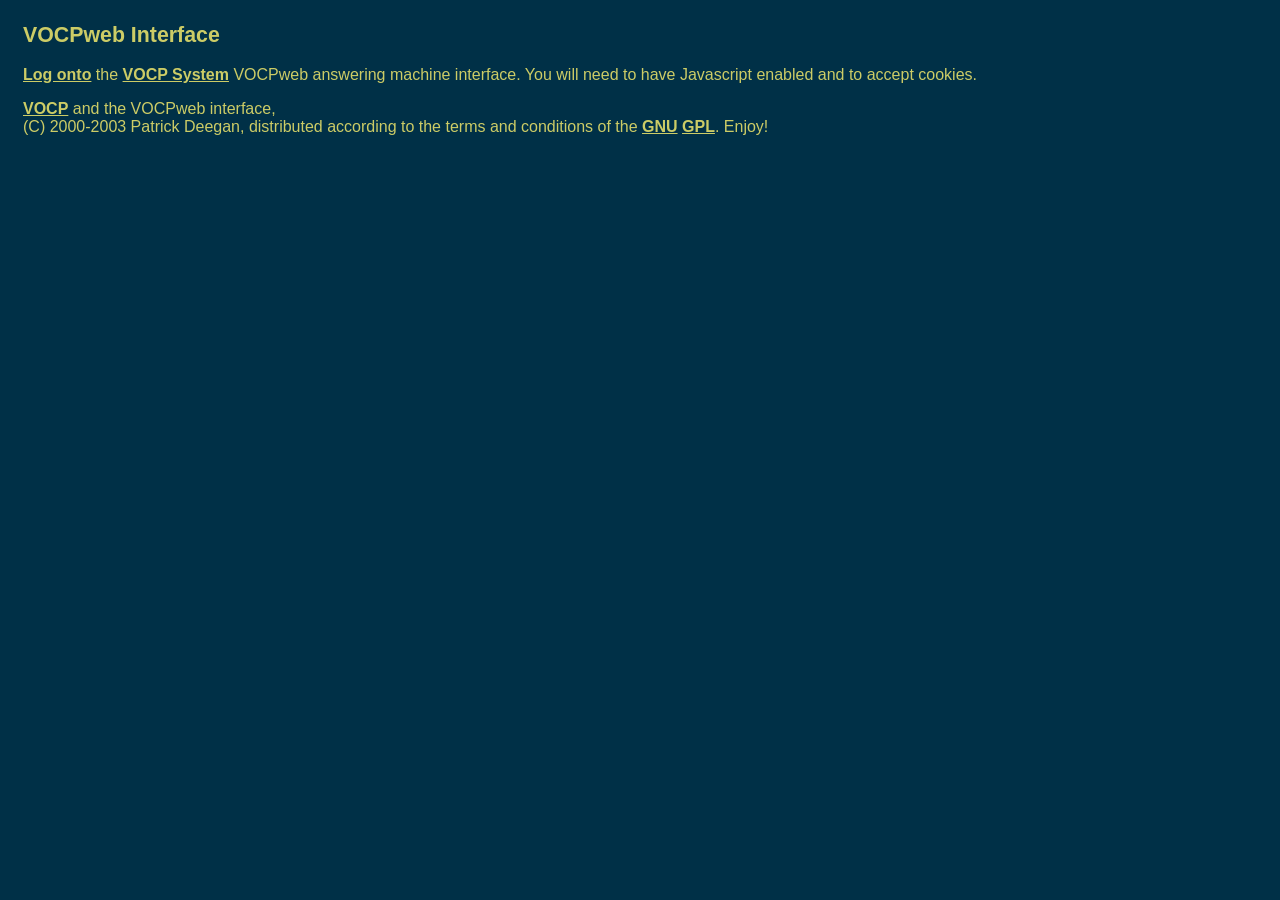
<file: vocpweb/index.html>
<html>
<head>
<title>VOCPweb</title>
<meta http-equiv="Content-Type" content="text/html; charset=iso-8859-1">
<meta http-equiv="Content-Type" content="text/html; charset=iso-8859-1">
<link rel=stylesheet href="styles.css" type="text/css">
<STYLE>
A:link {text-decoration: underline; font-weight: bold; color:#cccc66}
A:visited {color:#cccc66}
A:active {text-decoration: underline; color: #0000ff}
A:hover {text-decoration: underline; color:#0000ff} 
</STYLE>
</head>
<script language="JavaScript">
<!--

function openpage(page) {
        var newWindow = window.open(page,"vocpweb","scrollbars,HEIGHT=300,WIDTH=500");
}  
//-->
</script>
<body bgcolor="#ffffff"><table BORDER="0" CELLPADDING="15" CELLSPACING="0" width="90%">
<tr><td>
<h2>VOCPweb Interface</h2>
<p><a href="#" onClick="openpage('vocpweb.cgi');">Log onto</a> the <a href="http://VOCPsystem.com">VOCP System</a> VOCPweb answering 
machine interface.  You will need to have Javascript enabled and to accept cookies.</p>
<p><a href="http://VOCPsystem.com">VOCP</a> and the VOCPweb interface,<br />(C) 2000-2003 Patrick Deegan,  distributed according to the terms and conditions of the <a href="http://www.gnu.org">GNU</a> <a href="http://www.gnu.org/copyleft/gpl.html">GPL</a>. Enjoy!</p>
</td></tr></table>
</body>
</html>
</file>
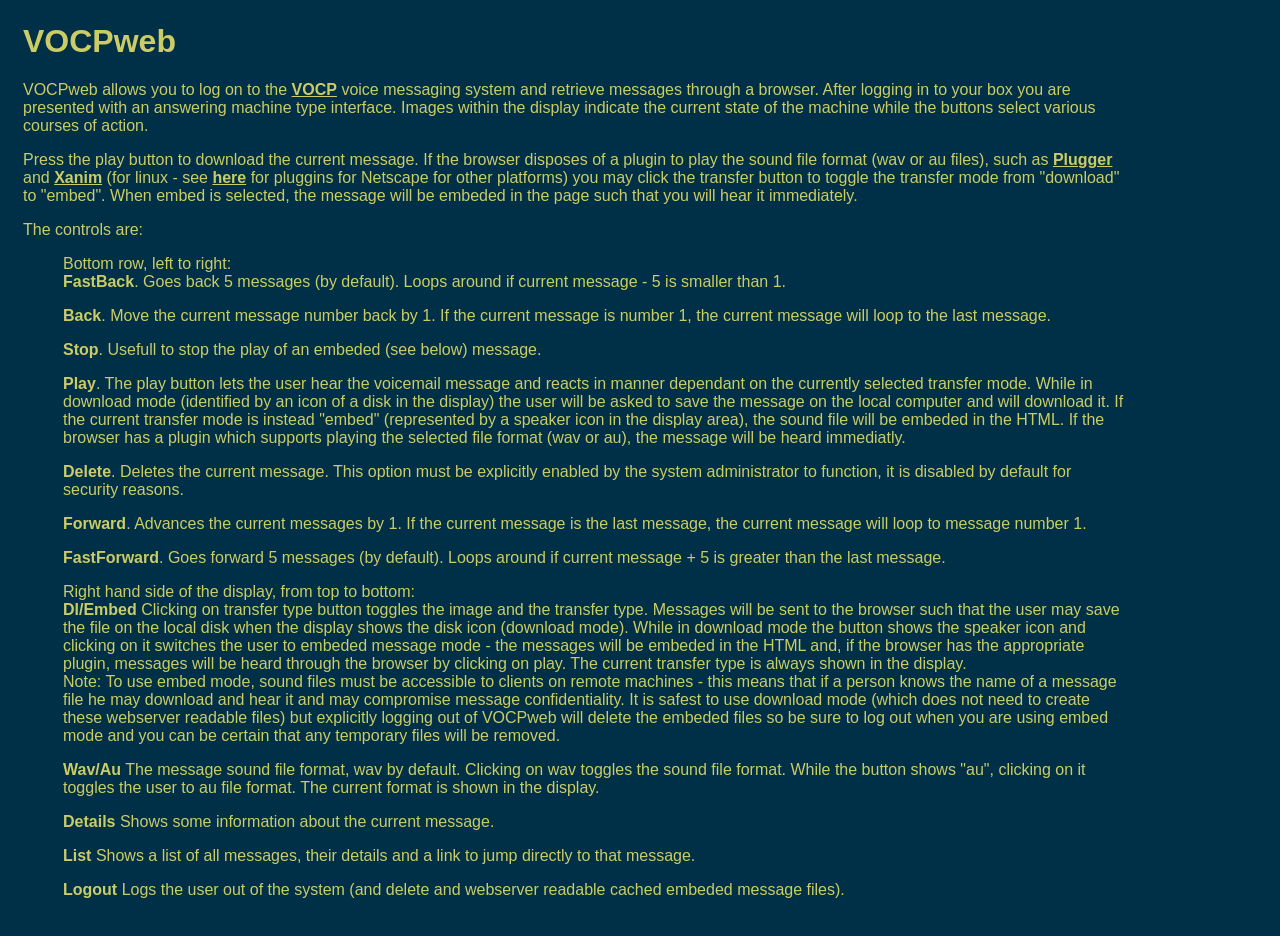
<file: vocpweb/vocpwebhelp.html>
<html>
<head>
<title>VOCPweb Help</title>
<meta http-equiv="Content-Type" content="text/html; charset=iso-8859-1">
<link rel=stylesheet href="styles.css" type="text/css">
</head>

<body bgcolor="#ffffff"><table BORDER="0" CELLPADDING="15" CELLSPACING="0" width="90%">
<tr><td>
<H1>VOCPweb</H1>
<p>
VOCPweb allows you to log on to the <a href="http://VOCPsystem.com">VOCP</a> voice 
messaging system and retrieve messages
through a browser.  After logging in to your box you are presented with 
an answering machine type interface.  Images within the display
indicate the current state of the machine while the buttons select various courses
of action.
</P>

<P>Press the play button to download the current message.  If the
browser disposes of a plugin to play the sound file format (wav or au files), such as 
<a href="http://fredrik.hubbe.net/plugger.html">Plugger</a> and 
<a href="http://smurfland.cit.buffalo.edu/xanim/home.html">Xanim</a> (for linux - see 
<a href="http://home.netscape.com/plugins/">here</a> for pluggins for Netscape for other platforms)
you may click the transfer button to toggle the transfer mode from "download" to "embed".
  When embed is selected, the message will
be embeded in the page such that you will hear it immediately.
</P>
The controls are:
<UL>
<P>Bottom row, left to right:<BR>
<B>FastBack</B>.       Goes back 5 messages (by default).  Loops around if current
message - 5 is smaller than 1.
</P>

<P><B>Back</B>.   Move the current message number back by 1.  If the current message is
number 1, the current message will loop to the last message.
</P>

<P><B>Stop</B>.   Usefull to stop the play of an embeded (see below) message.
</P>

<P><B>Play</B>.   The play button lets the user hear the voicemail message and reacts
in manner dependant on the currently selected transfer mode.  While in download mode 
(identified by an icon of a disk in the display) the user will be asked to save the message
on the local computer and will download it.  If the current transfer mode is instead "embed" 
(represented by a speaker icon in the display area), the sound file will be embeded in the 
HTML.  If the browser has a plugin which supports playing the selected file format (wav or au),
the message will be heard immediatly.
</P>

<P><B>Delete</B>. Deletes the current message.  This option must be explicitly enabled
by the system administrator to function, it is disabled by default for security reasons.
</P>

<P><B>Forward</B>.       Advances the current messages by 1.  If the current message is
the last message, the current message will loop to message number 1.
</P>
<P><B>FastForward</B>.    Goes forward 5 messages (by default).  Loops around if current
message + 5 is greater than the last message.
</P>
<P>Right hand side of the display, from top to bottom:<BR>
<B>Dl/Embed</B>	 Clicking on transfer type button toggles the image and the transfer
type.  Messages will be sent to the browser such that the user may
save the file on the local disk when the display shows the disk icon (download mode).
  While in download mode the button shows the speaker icon and clicking
on it switches the user to embeded message mode - the messages will be
embeded in the HTML and, if the browser has the appropriate plugin,
messages will be heard through the browser by clicking on play.  The current
transfer type is always shown in the display.<BR>
Note: To use embed mode, sound files must be accessible to clients on remote machines - this
means that if a person knows the name of a message file he may download and hear it and may
compromise message confidentiality.  It is safest to use download mode (which does not need to 
create these webserver readable files) but explicitly logging out
of VOCPweb will delete the embeded files so be sure to log out when you are using embed mode and
you can be certain that any temporary files will be removed.
</P>

<P><B>Wav/Au</B> The message sound file format, wav by default.  Clicking on wav
toggles the sound file format.  While the button shows "au",
clicking on it toggles the user to au file format.  The current format is
shown in the display.
</P>

<P><B>Details</B>	Shows some information about the current message.
</P>
<P><B>List</B>  	 Shows a list of all messages, their details and a link to jump
directly to that message.
</P>
<P><B>Logout</B> Logs the user out of the system (and delete and webserver readable
cached embeded message files).
</P>
</TD></TR>
</TABLE>
</BODY>
</HTML>
</file>
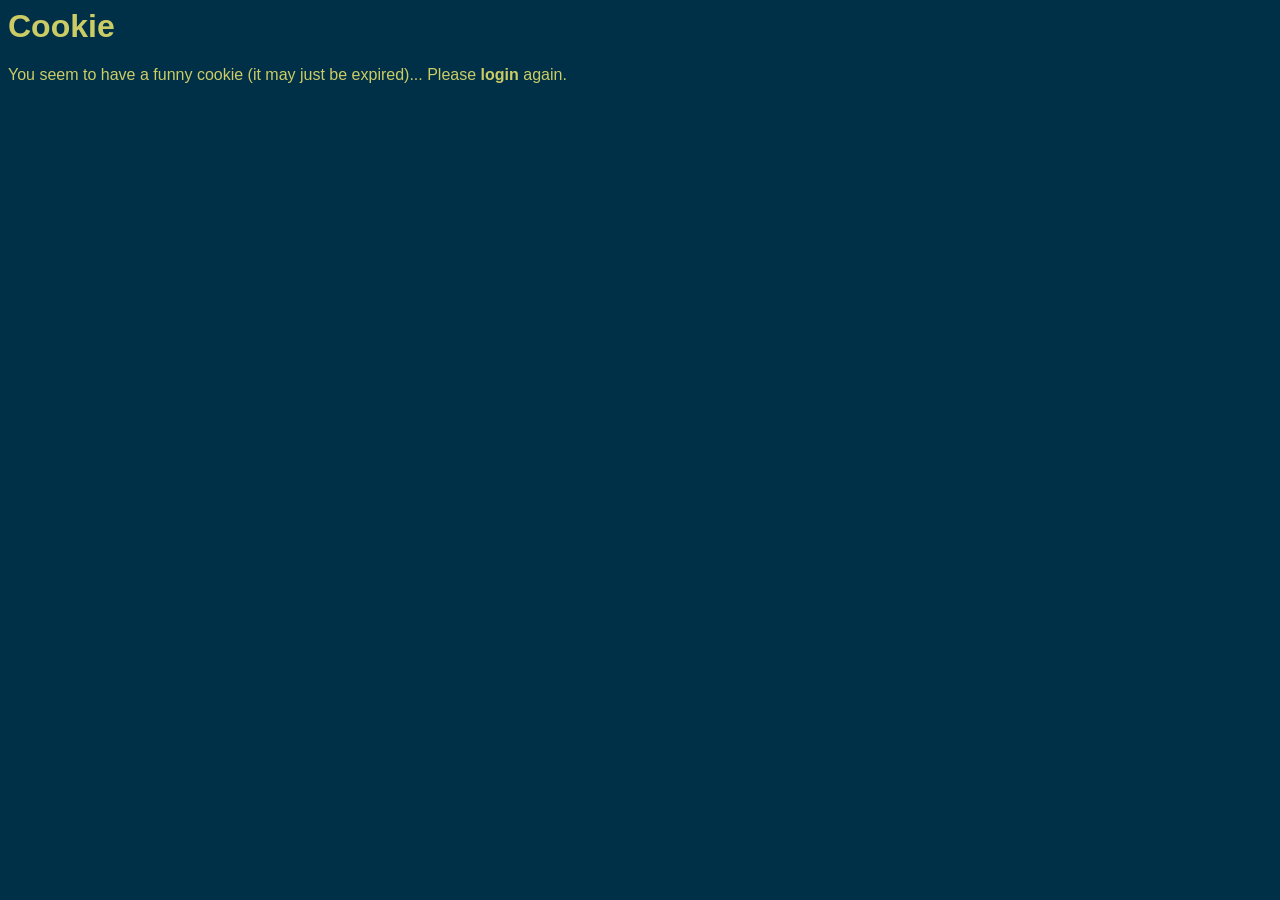
<file: vocpweb/tpl/badcookie.html>
<HTML>
<HEAD>
<STYLE>
A:link {text-decoration: none; font-weight: bold; color:#cccc66}
A:visited {color:#cccc66}
A:active {text-decoration: none; color: #0000ff}
A:hover {text-decoration: underline; color:#0000ff} 
</STYLE>
</HEAD>
<BODY bgcolor="#003047">
<H1><FONT COLOR="#cccc66" FACE="Helvetica, Times, Arial, sans-serif">Cookie</FONT></H1>

<P><FONT COLOR="#cccc66" FACE="Helvetica, Times, Arial, sans-serif">You seem to have a funny cookie (it may just be expired)... Please <a href="{{login}}">login</a> again.</FONT>
</P>
</BODY>
</HTML>
</file>
<file: vocpweb/styles.css>
A:link {text-decoration: underline; color:#CCCC66; font-weight: bold}
A:visited {text-decoration: underline; color:#185070; font-weight: bold;}
A:active {color: #CCCC66; font-weight: bold}
A:hover {text-decoration: underline; color:#0000ff}
BODY { font-family: Verdana, Arial, Helvetica, sans-serif; font-size: 12pt; font-weight: normal; color: #cccc66; background-color: #003047;}
P { font-family: Verdana, Arial, Helvetica, sans-serif; font-size: 12pt; font-weight: normal; color: #cccc66}
OL { font-family: Verdana, Arial, Helvetica, sans-serif; font-size: 10pt; font-weight: normal; color: #cccc66}
UL { font-family: Verdana, Arial, Helvetica, sans-serif; font-size: 10pt; font-weight: normal; color: #cccc66}
TD { font-family: Verdana, Arial, Helvetica, sans-serif; font-size: 12pt; font-weight: normal; color: #cccc66}
H2 { font-family: Arial, Helvetica, sans-serif; font-weight: bold; font-size: 16pt; color: #CCCC66}
H3 { font-family: Arial, Helvetica, sans-serif; font-weight: bold; font-size: 14pt; color: #CCCC66}
B { font-weight: bold;}
I { font-weight: italic;}
TT { font-family: Courier, Arial, sans-serif; font-size: 12pt; color: #cccc66}
PRE { font-family: Courier, Arial, sans-serif; font-size: 12pt; color: #cccc66}
</file>
